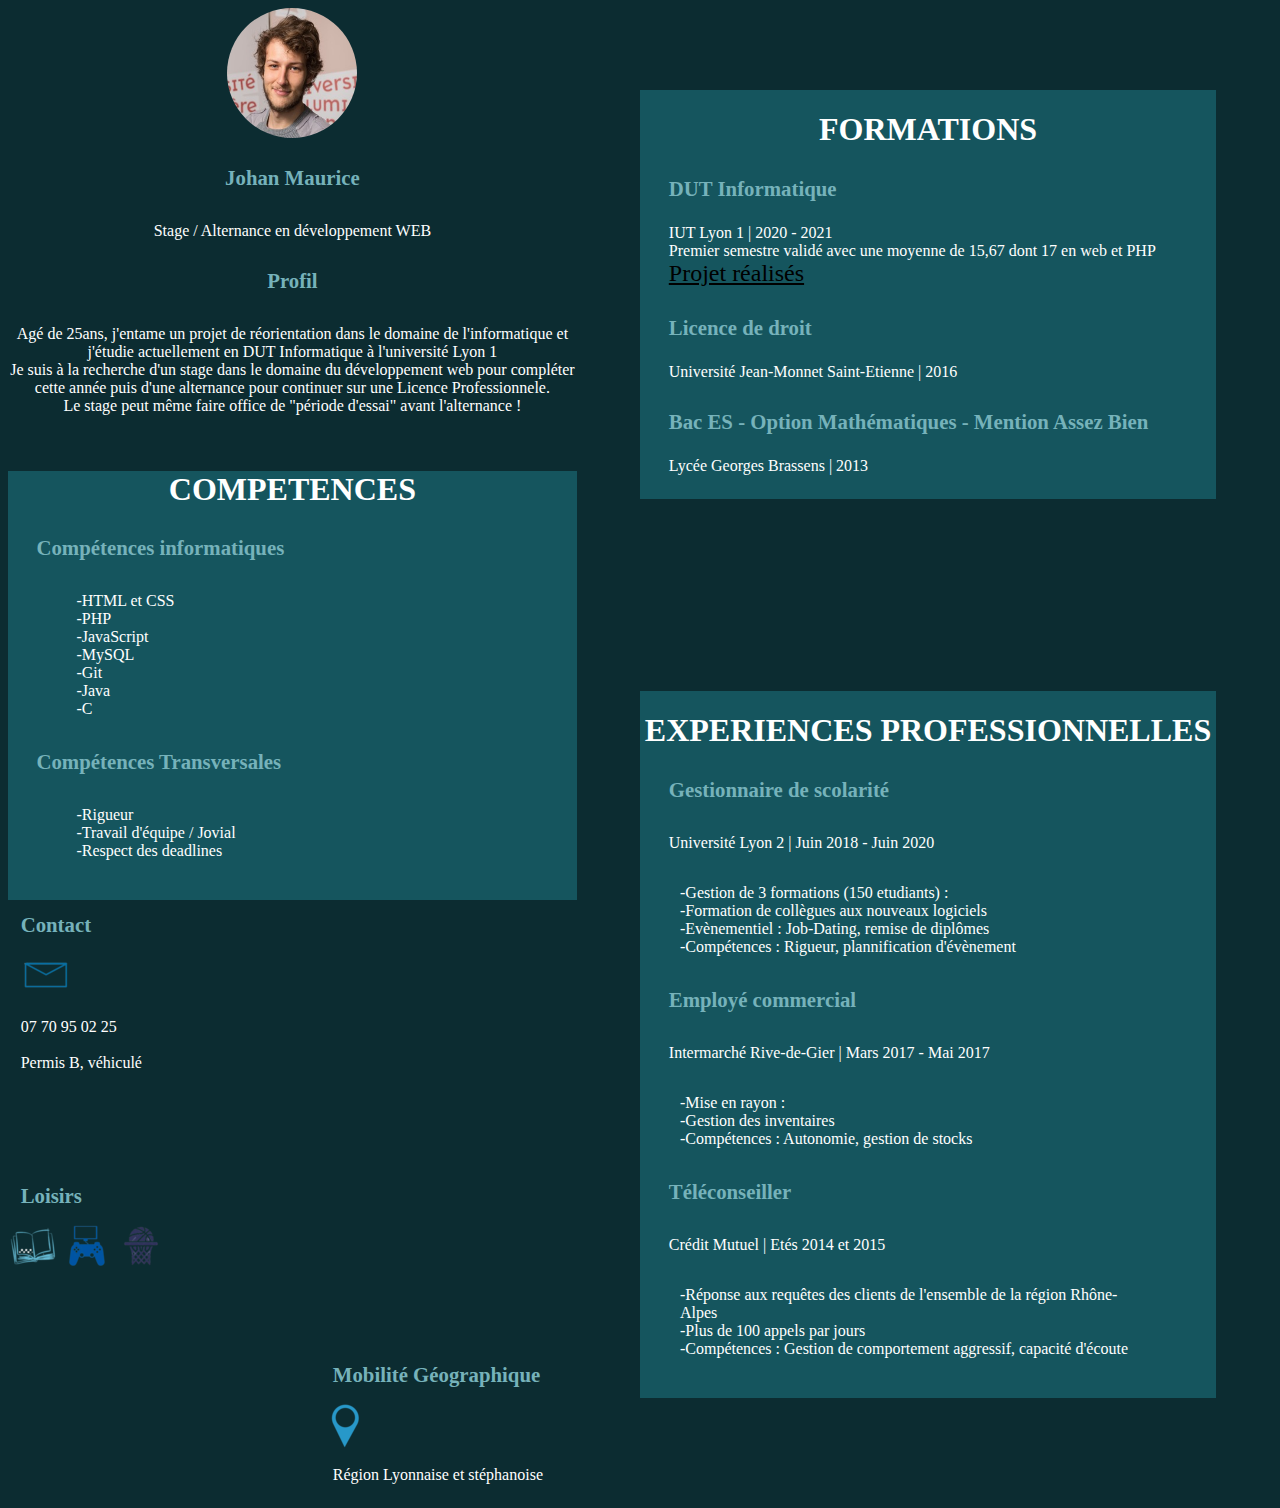
<file: index.html>
<html>
	<head>
		<link rel="stylesheet" type="text/css" href="vue/portfolio.css">
		<link rel="stylesheet" type="text/css" href="vue/squelette.css">
		<meta charset="utf-8">
		<title>Portfolio Johan Maurice</title>

	</head>
	<body>

		<section title="Intro" id="intro">

				<img src="vue/img/photoCV.jpg" alt="photo_CV" id="CV">
			<h2>Johan Maurice</h2>
				<p>Stage / Alternance en développement WEB</p>
			<h2>Profil</h2>
				<p>Agé de 25ans, j'entame un projet de réorientation dans le domaine de l'informatique et j'étudie actuellement en DUT Informatique à l'université Lyon 1<br>Je suis à la recherche d'un stage dans le domaine du développement web pour compléter cette année puis d'une alternance pour continuer sur une Licence Professionnele.<br>Le stage peut même faire office de "période d'essai" avant l'alternance !</p>
		</section>

		<section title="compétence" class="fondDiff">
			<h1>COMPETENCES</h1>
			<h2>Compétences informatiques</h2>
				<p>
					<ul>
						<li>HTML et CSS</li>
						<li>PHP</li>
						<li>JavaScript</li>
						<li>MySQL</li>
						<li>Git</li>
						<li>Java</li>
						<li>C</li>			
					</ul>

				</p>
			<h2>Compétences Transversales</h2>

				<p>
					<ul>
						<li>Rigueur</li>
						<li>Travail d'équipe / Jovial</li>
						<li>Respect des deadlines</li>
					</ul>
				</p>
		</section>

		<section class="Ecole">
			<h1>FORMATIONS</h1>
				<h2>DUT Informatique</h2>
					<p>IUT Lyon 1 | 2020 - 2021<br>Premier semestre validé avec une moyenne de 15,67 dont 17 en web et PHP<br><a href="projet.html">Projet réalisés</a></p>
				<h2>Licence de droit</h2>
					<p>Université Jean-Monnet Saint-Etienne | 2016</p>
				<h2>Bac ES - Option Mathématiques - Mention Assez Bien</h2>
					<p>Lycée Georges Brassens | 2013</p>
		</section>	

		<section class="Pro">
			<h1>EXPERIENCES PROFESSIONNELLES</h1>
				<h2>Gestionnaire de scolarité</h2>
					<p>Université Lyon 2 | Juin 2018 - Juin 2020</p>
					<p>
						<ul>
							<li>Gestion de 3 formations (150 etudiants) :</li>
							<li>Formation de collègues aux nouveaux logiciels</li>
							<li>Evènementiel : Job-Dating, remise de diplômes</li>
							<li>Compétences : Rigueur, plannification d'évènement</li>
						</ul>
					</p>

					<h2>Employé commercial</h2>
					<p>Intermarché Rive-de-Gier | Mars 2017 - Mai 2017</p>
					<p>
						<ul>
							<li>Mise en rayon :</li>
							<li>Gestion des inventaires</li>
							<li>Compétences : Autonomie, gestion de stocks</li>
						</ul>
					</p>

					<h2>Téléconseiller</h2>
					<p>Crédit Mutuel | Etés 2014 et 2015</p>
					<p>
						<ul>
							<li>Réponse aux requêtes des clients de l'ensemble de la région Rhône-Alpes</li>
							<li>Plus de 100 appels par jours</li>
							<li>Compétences : Gestion de comportement aggressif, capacité d'écoute</li>
						</ul>
					</p>

			</section>

			<section id="autre">
				
					<h2>Contact</h2>
						<a href="mailto:johan.maurice@hotmail.fr" title="adresse mail"><img src="vue/img/mail.png" alt="icône contact"></a>
						<p></a><br>07 70 95 02 25<br><br>Permis B, véhiculé</p>
			</section>
					
			<section id="geo">		
					<h2 >Mobilité Géographique</h2>
						<img src="vue/img/localisation.png" alt="icone localisation">
						<p>Région Lyonnaise et stéphanoise</p>
					
			</section>	
			<section id="loisir">
					<h2>Loisirs</h2>
					
						<img src="vue/img/livre.png" alt="icône livre">
						<img src="vue/img/jeux.png" alt="icône jeux">
						<img src="vue/img/basket.png" alt="icône basket">
					
			</section>


		</section>
	</body>
</html>
</file>
<file: vue/portfolio.css>
section{
	
	width: 45%;
	padding-bottom: 0.5em;
	}

section p{
	margin-left: 5%;
	margin-top: 2em;

}


ul {

	
	width: 50%;
	margin-left: 5%;
	list-style: none;
	
}

li:before{
	content: '-';
}

h1{
	
	text-align: center;
}

h2{
	
	color : rgb(118,178,186);
	margin: 5%;
	font-size: 1.3em;
	
}




#CV{
	
	width: 130px;
	height: 130px;
	
	border-radius: 10em;
	border-width: 0.5em;
	border-color: rgb(118,178,186);
}

#intro{
	text-align: center;
	
}



#intro p{

	margin-left: 0em;
}

.Ecole{
	position: absolute;
	left: 50%;
	top :10%;
	background-color: rgb(21,85,94); 		
}


.Ecole a:link{
	color: black;
	font-size: 1.5em;
	text-decoration: underline;
	
}

.Ecole a:hover{
	background-color: white;
}

.Ecole p{
	margin-top: -1%;
}


#autre{

	width: 20%
}

#autre p{
	margin-top: 0em;
}

#autre img{

	margin-left: 5%;

}

#geo{
	
	width: 20%;
	position: absolute;
	top :150%;
	left: 25%;
	
}

#geo p{

		margin-top: 1em;
}

#loisir{
	margin-top: 7%;
	width: 20%	
}

.Pro{
	
	position: absolute;
	left: 50%;
	top :75%;
	background-color: rgb(21,85,94); 
	margin-top: 1em;
	

}

.Pro ul{

	width: 80%;
	margin-left: 0%
}

.fondDiff{

	background-color: rgb(21,85,94); 
	margin-top: 2em;
}
</file>
<file: vue/squelette.css>
body{
	background-color: rgb(12,44,49);
	color: white;	
}

.Titre{

	font-size: 4em;

}

#header{

	position: absolute;
	right: 1%
	}

#header img{


	height: 130px;
	width : 130px;
	border-radius: 10em;

}


h1{
	
	text-align: center;

}

h2{
	
	color : rgb(118,178,186);
}

a {
	text-decoration: none;
	color: black;
}


a:link {
	color: black;


}

a:visited {
	text-decoration: none;
	
}

a:focus {
	text-decoration: overline;

}

a:hover {
	text-decoration: underline;
}

a:active {

}
</file>
